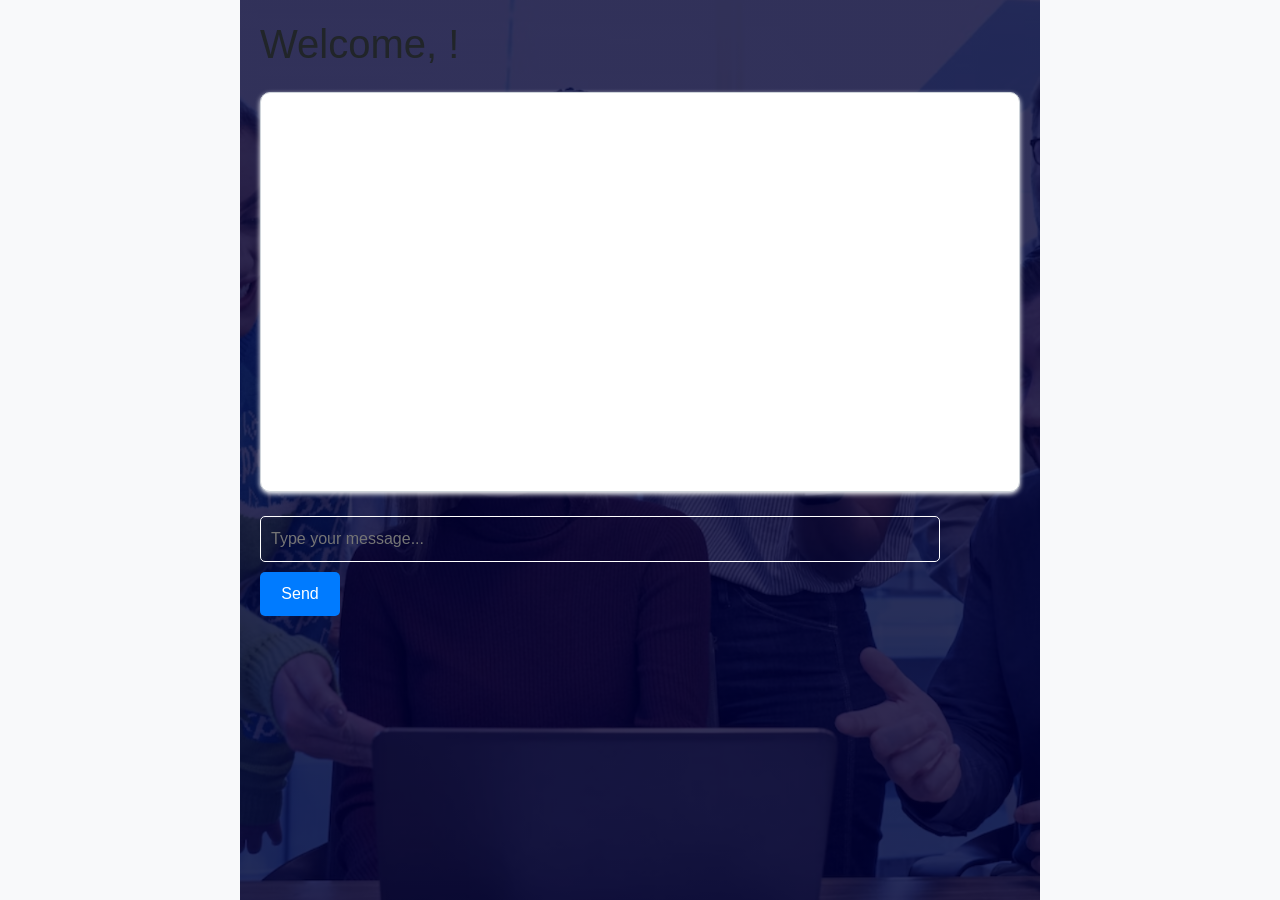
<file: static/chatbot.html>
<!DOCTYPE html>
<html lang="en">
<head>
    <meta charset="UTF-8">
    <meta name="viewport" content="width=device-width, initial-scale=1.0">
    <title>Chatbot Interaction</title>
    <!-- External CSS stylesheets -->
    <link rel="stylesheet" href="https://stackpath.bootstrapcdn.com/bootstrap/4.5.2/css/bootstrap.min.css">
    <link rel="stylesheet" href="/static/style.css">
    <!-- Custom CSS styles -->
    <style>
        /* Body styles */
        body {
            font-family: Arial, sans-serif;
            background-color: #f8f9fa;
        }
        /* Container styles */
        .container {
            max-width: 800px;
            margin: 0 auto;
            padding: 20px;
        }
        /* Chat box styles */
        .chat-box {
            border: 1px solid #ced4da;
            padding: 20px;
            background-color: #fff;
            border-radius: 10px;
            box-shadow: 0 2px 5px  #fff;
            min-height: 400px;
            overflow-y: auto;
        }
        /* Message styles */
        .message {
            margin-bottom: 15px;
            padding: 10px;
            border-radius: 10px;
        }
        /* User message styles */
        .user-message {
            background-color: #007bff;
            color: #fff;
            text-align: right;
        }
        /* Bot message styles */
        .bot-message {
            background-color: #28a745;
            color: #fff;
            text-align: left;
        }
        /* User icon styles */
        .user-icon {
            width: 30px;
            height: 30px;
            background-color: #007bff;
            color: #fff;
            border-radius: 50%;
            text-align: center;
            line-height: 30px;
            float: right;
            margin-left: 10px;
        }
        /* Bot icon styles */
        .bot-icon {
            width: 30px;
            height: 30px;
            background-color: #28a745;
            color: #fff;
            border-radius: 50%;
            text-align: center;
            line-height: 30px;
            float: left;
            margin-right: 10px;
        }
        /* Input field and button styles */
        #messageInput {
            width: calc(100% - 80px);
            margin-bottom: 10px;
            padding: 10px;
            border-radius: 5px;
            border: 1px solid #fff;
            outline: none;
        }
        #sendBtn {
            width: 80px;
            padding: 10px;
            border: none;
            border-radius: 5px;
            background-color: #007bff;
            color: #fff;
            cursor: pointer;
            transition: background-color 0.3s;
        }
        #sendBtn:hover {
            background-color: #0056b3;
        }
    </style>
</head>
<body>
    <div class="container">
        <h1 class="mb-4">Welcome, <span id="username"></span>!</h1>
        <div class="chat-box" id="chatBox">
            <!-- Chat messages will be displayed here -->
        </div>
        <form id="chatForm" class="mt-4">
            <input type="text" id="messageInput" placeholder="Type your message..." required>
            <button type="submit" id="sendBtn">Send</button>
        </form>
    </div>
    
    <!-- External JavaScript libraries -->
    <script src="https://code.jquery.com/jquery-3.5.1.slim.min.js"></script>
    <!-- Custom JavaScript code -->
    <script>
        $(document).ready(function() {
            // Get the username from local storage
            var username = localStorage.getItem('username');
            if (username) {
                $("#username").text(username);
            }

            $("#chatForm").submit(function(event) {
                event.preventDefault(); // Prevent the default form submission

                // Get the user's message
                var message = $("#messageInput").val();

                // Display the user's message in the chat box
                displayMessage("user", message);

                // Send user query to server for processing
                $.ajax({
                    type: "POST",
                    url: "/query",
                    contentType: "application/json",
                    data: JSON.stringify({ query: message }),
                    success: function(response) {
                        // Display the bot's response in the chat box
                        displayMessage("bot", response.response);
                    },
                    error: function(xhr, status, error) {
                        console.error("Error processing query:", error);
                        // Display an error message in the chat box
                        displayMessage("bot", "Oops! Something went wrong. Please try again later.");
                    }
                });

                // Clear the input field
                $("#messageInput").val("");
            });
        });

        // Function to display messages in the chat box
        function displayMessage(sender, message) {
            var chatBox = $("#chatBox");
            var messageClass = sender === "user" ? "user-message" : "bot-message";
            var messageElement = $("<div>").addClass("message").addClass(messageClass);
            var iconElement = $("<div>").addClass(sender + "-icon").html(sender === "user" ? "&#128100;" : "&#128102;");
            messageElement.append(iconElement).append(message);
            chatBox.append(messageElement);

            // Automatically scroll to the bottom of the chat box
            chatBox.scrollTop(chatBox[0].scrollHeight);
        }
    </script>
</body>
</html>
</file>
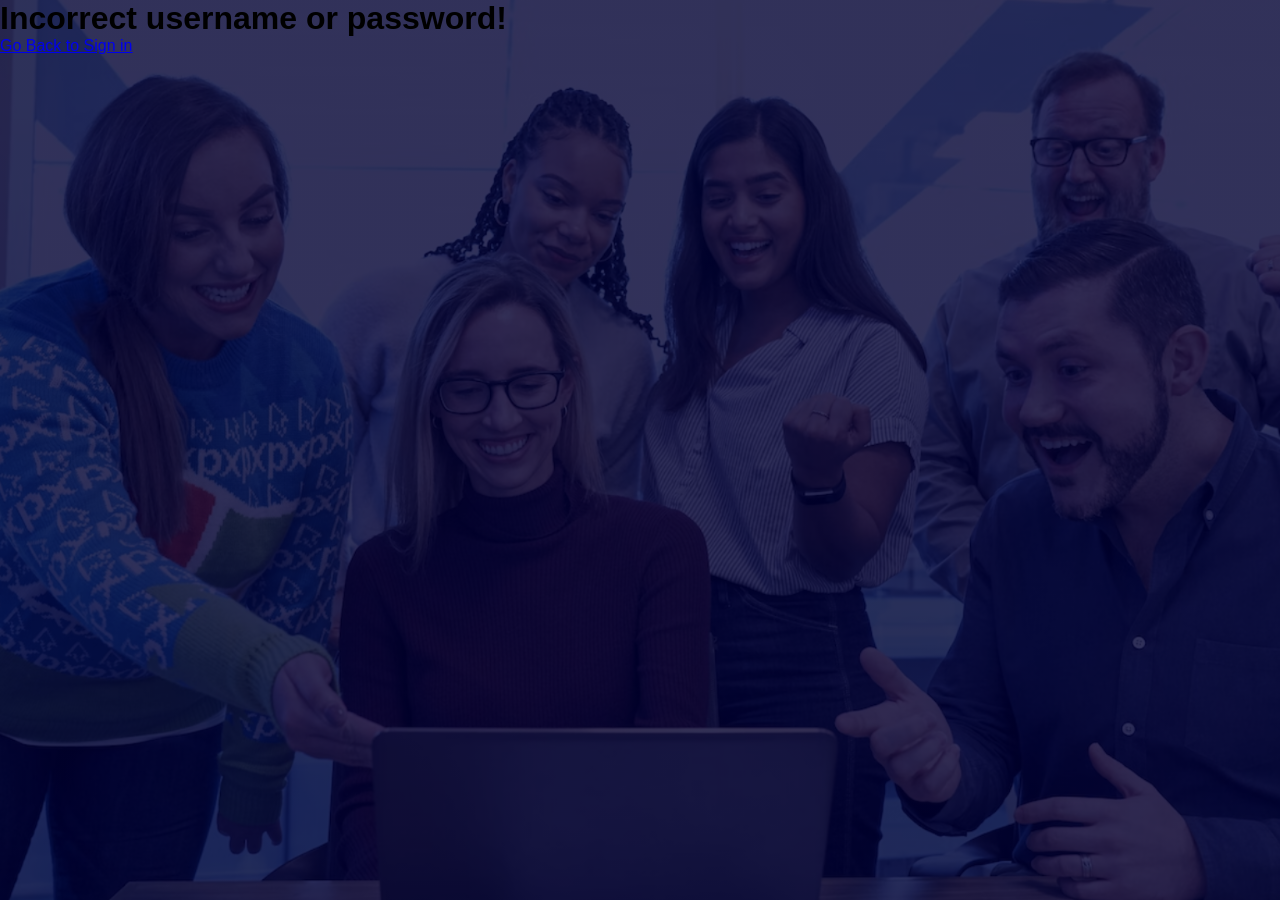
<file: static/signin_fail.html>
<!DOCTYPE html>
<html>
<head>
    <meta name="viewport" content="width=device-width, initial-scale=1.0">
    <title>Sign In Failure</title>
    <link rel="stylesheet" type="text/css" href="/static/style.css">

</head>
<body>
    <div class="container">
        <h1>Incorrect username or password!</h1>
        <a href="/signin">Go Back to Sign in</a>
    </div>
</body>
</html>
</file>
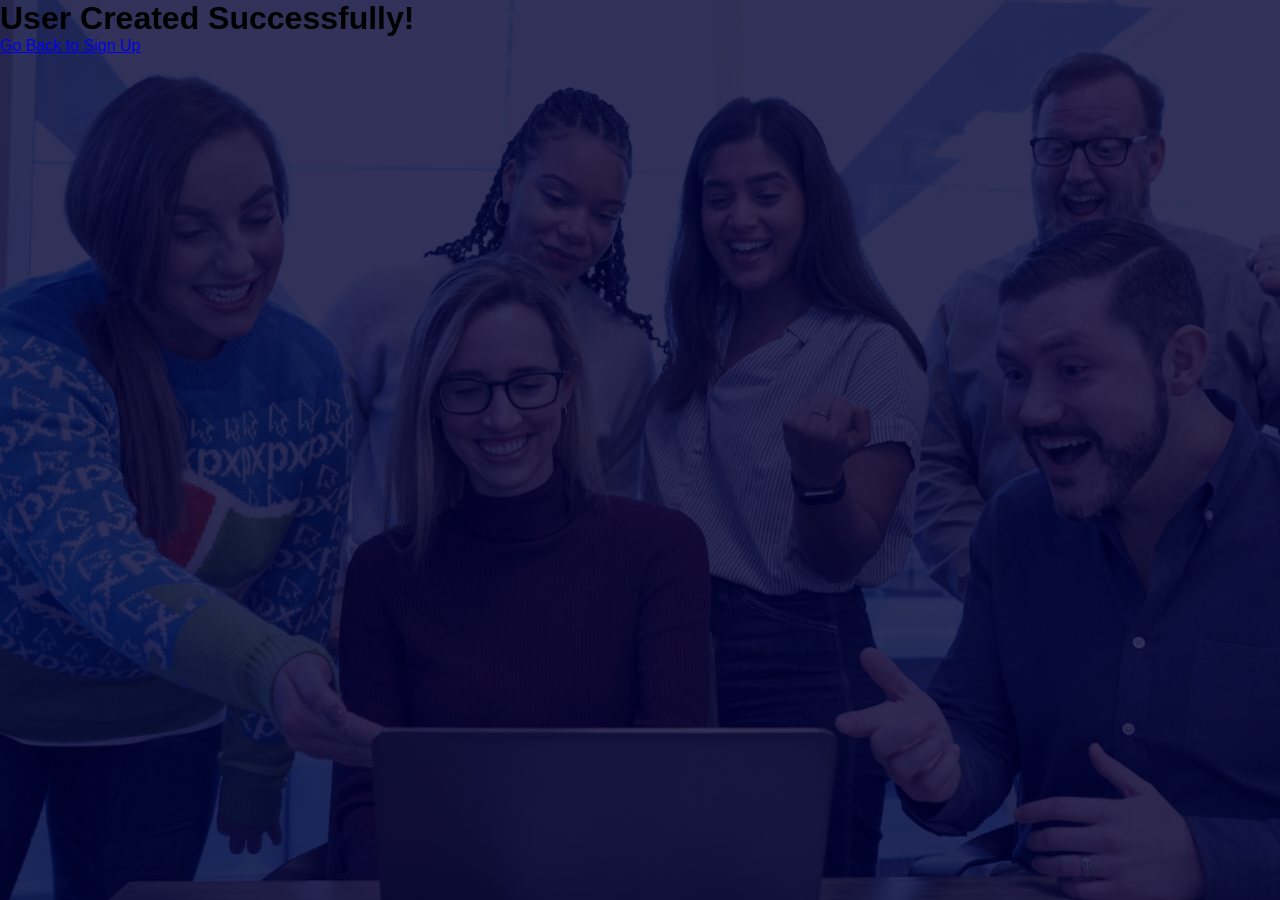
<file: static/signup_success.html>
<!DOCTYPE html>
<html>
<head>
    <meta name="viewport" content="width=device-width, initial-scale=1.0">
    <title>Sign In Success</title>
    <link rel="stylesheet" type="text/css" href="/static/style.css">

</head>
<body>
    <div class="container">
        <h1>User Created Successfully!</h1>
        <a href="/signup">Go Back to Sign Up</a>
    </div>
</body>
</html>
</file>
<file: static/style.css>
*{
    margin:0;
    padding:0;
    font-family:'Poppins', sans-serif;
    box-sizing: border-box;
}

.container{
    width: 100%;
    height: 100vh;
    background-image:linear-gradient(rgba(0,0,50,0.8),rgba(0,0,50,0.8)),url(background.png);
    background-position: center;
    background-size: cover;
    position: relative;
}

.form-box{
    width: 90%;
    max-width: 450px;
    position: absolute;
    top: 50%;
    left: 50%;
    transform:translate(-50%,-50%);
    background: #fff;
    padding: 50px 60px 70px;
    text-align: center;
}

.form-box h1{
    font-size: 30px;
    margin-bottom: 60px;
    color: #3c00a0;
    position: relative;
}

.form-box h1::after{
    content: '';
    width: 30px;
    height: 4px;
    border-radius: 3px;
    background: #3c00a0;
    position: absolute;
    bottom: -12px;
    left: 50%;
    transform: translateX(-50%);
}

.input-field{
    background: #eaeaea;
    margin: 15px 0;
    border-radius: 3px;
    display: flex;
    align-items: center;
    max-height: 65px;
    transition: max-height 0.5s;
    overflow: hidden;
}
input{
    width: 100%;
    background:transparent;
    border: 0;
    outline: 0;
    padding: 18px 15px;
}

.input-field i{
    margin-left: 15px;
    color: #999;
}

form p a{
    text-decoration: none;
    color: #3c00a0;
}

.btn-field{
    width: 100%;
    display: flex;
    justify-content: space-between;
}

.btn-field button{
    flex-basis: 48%;
    background: #3c00a0;
    color: #fff;
    height: 40px;
    border-radius: 20px;
    border: 0;
    outline: 0;
    cursor: pointer;
    transition: background 1s;
}

.input-group{
    height: 300px;
}

.btn-field button.disable{
    background: #eaeaea;
    color: #555;
}
</file>
